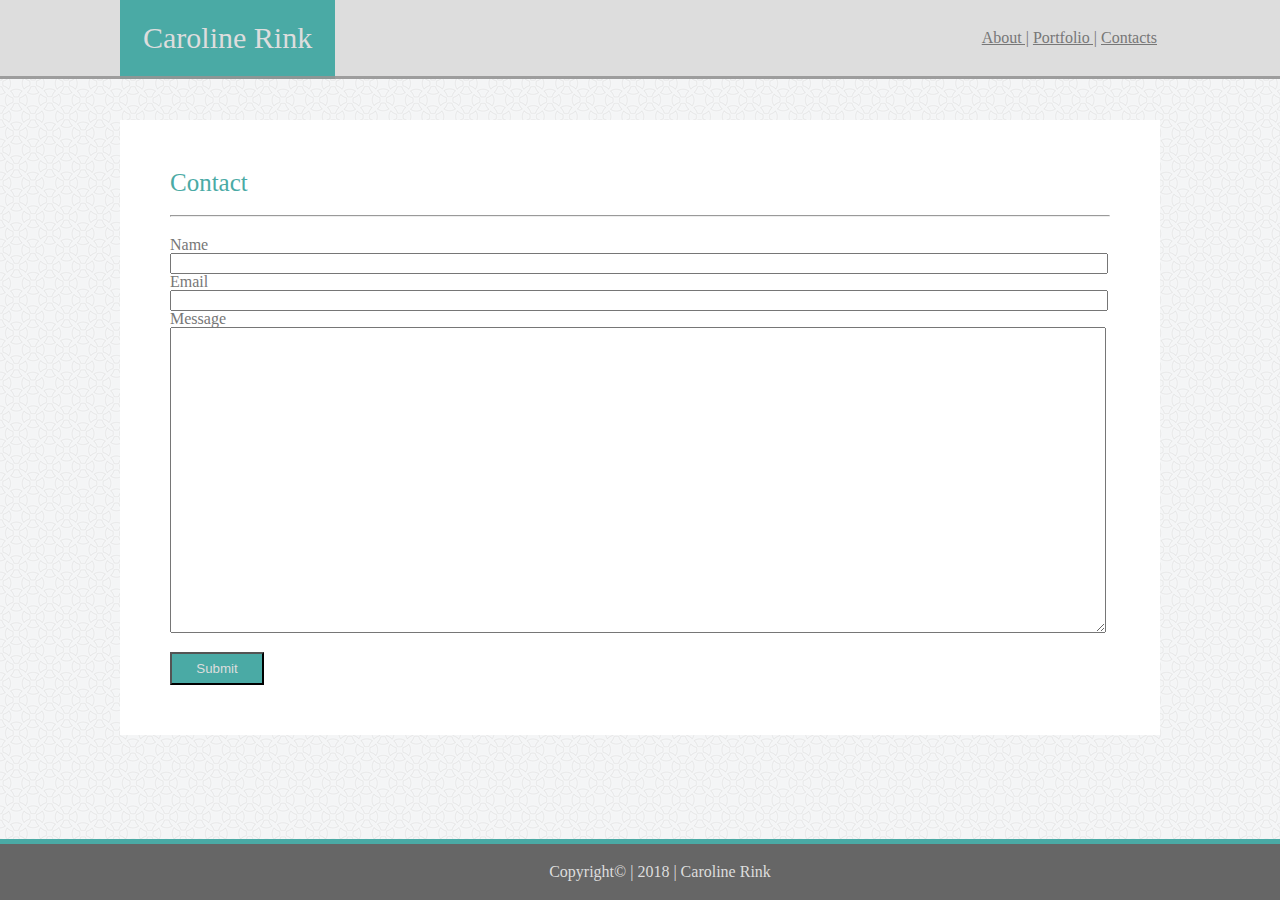
<file: contact.html>
<!DOCTYPE html>
<html>
    <head>
        <meta charset="UTF-8" />
        <title>Basic Portfolio</title>
        <link rel="stylesheet" type="text/css" href="assets/css/reset.css">
        <link rel="stylesheet" type="text/css" href="assets/css/style.css">
    </head>

        <header id="head">
            <h1>Caroline Rink</h1>
        </header>

    <body>

        <div class="container">

            <div class="topnav">
                <a href="index.html">About |</a>
                <a href="portfolio.html">Portfolio |</a>
                <a href="contact.html">Contacts</a>
            </div>
        </div>
        
        <div class="box3">
            <h2>Contact</h2>

            <hr>

            <form id="form">
                Name<br>
                <input type="text" name="name"><br>
                Email<br>
                <input type="text" name="email"><br>
                Message<br>
                <textarea name="message" form="form"></textarea><br><br>
                <input type="submit" value="Submit">
            </form>
        </div>
    
        <footer class="clearfix">
            Copyright© | 2018 | Caroline Rink
        </footer>
    </body>
</html>
</file>
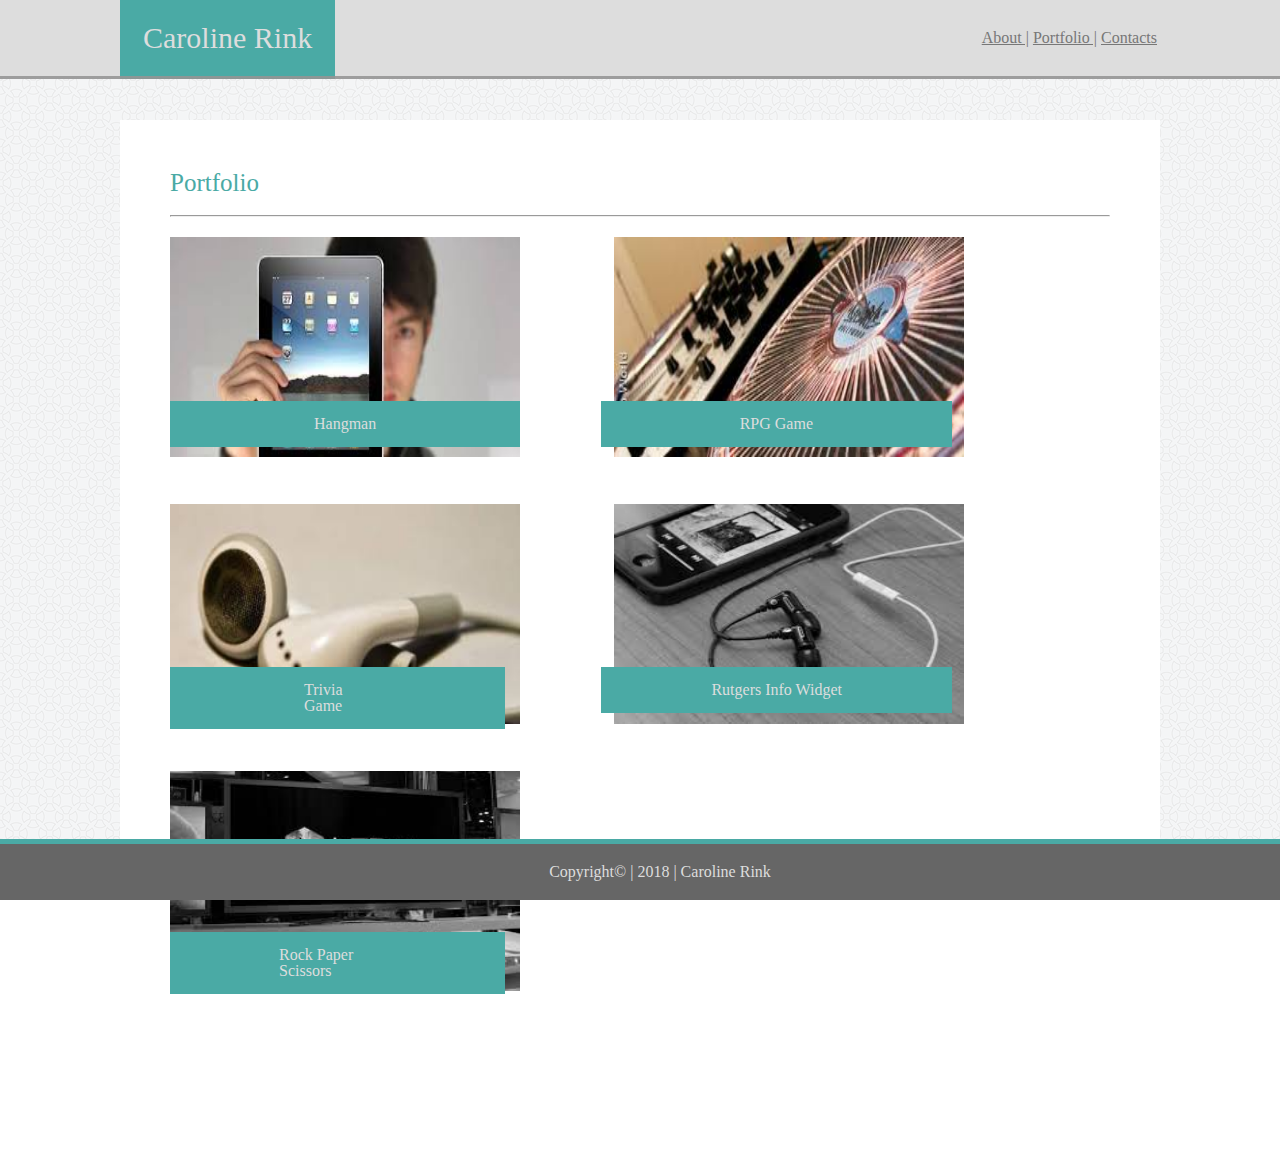
<file: portfolio.html>
<!DOCTYPE html>
<html>
    <head>
        <meta charset="UTF-8" />
        <title>Basic Portfolio</title>
        <link rel="stylesheet" type="text/css" href="assets/css/reset.css">
        <link rel="stylesheet" type="text/css" href="assets/css/style.css">
    </head>

        <header id="head">
            <h1>Caroline Rink</h1>
        </header>

    <body>

        <div class="container">

            <div class="topnav">
                <a href="index.html">About |</a>
                <a href="portfolio.html">Portfolio |</a>
                <a href="contact.html">Contacts</a>
            </div>
        </div>

        <div class="box2">
            <h2>Portfolio</h2>

            <hr>

                <div class="portfolio">
                    <div class="caption1">
                        <img id="img1" src="assets/images/ipad.jpeg" class="auth-image" alt="Hangman">
                    
                            <span>Hangman</span>
                    </div>
                    <div class="caption2">
                        <img id="img2" src="assets/images/audio.jpeg" class="auth-image" alt="RPG Game">
                    
                            <span>RPG Game</span>
                    </div>
                    <div class="caption3">
                        <img id="img3" src="assets/images/headphones.jpeg" class="auth-image" alt="Trivia Game">
                        
                            <span>Trivia Game</span>
                    </div>
                    <div class="caption4">
                        <img id="img4" src="assets/images/iphone.jpeg" class="auth-image" alt="Rutgers Info Widget">
                    
                            <span>Rutgers Info Widget</span>
                    </div>
                    <div class="caption5">
                        <img id="img5" src="assets/images/tv.jpeg" class="auth-image" alt="Rock Paper Scissors">
                    
                            <span>Rock Paper Scissors</span>
                    </div>
                </div>
        </div>

        <footer class="clearfix">
            Copyright© | 2018 | Caroline Rink
        </footer>
    </body>
</html>
</file>
<file: assets/css/style.css>
#head {
    background-color:#4aaaa5;
    padding: 23px;
    position: fixed;
    top: 0;
    float: left;
    margin-left: 120px;
    font-family: Georgia, 'Times New Roman', Times, serif;
    font-size: 30px;
    color:#dddddd;
    z-index: 2;
    border-bottom: 3px solid #949494e3;
}

.container {
    background-color:#dddddd;
    padding: 30px;
    position: fixed;
    top: 0;
    right: 0;
    text-align: right;
    width: 100%;
    z-index: 1;
    padding-right: 123px;
    border-bottom: 3px solid #949494e3;
}

a {
    color:#777777;
}

body {
    background: url(../images/circles-light.png) no-repeat fixed;
    background-repeat: repeat;
}

.box {
    background-color:#ffffff;
    height: 460px;
    margin: 120px;
    padding: 50px;
}

.box2 {
    background-color:#ffffff;
    height: 825px;
    margin: 120px;
    padding: 50px;
}

.box3 {
    background-color:#ffffff;
    margin: 120px;
    padding: 50px;
}

#form {
    color:#777777;
}

textarea {
    width: 930px;
    height: 300px;
}

input[type=text] {
    width: 930px;
}

input[type=submit] {
    background-color: #4aaaa5;
    color:#dddddd;
    padding: 7px;
    width: 10%;
}

h2 {
    color:#4aaaa5;
    font-family: Georgia, 'Times New Roman', Times, serif;
    font-size: 25px;
    margin-bottom: 10px;
}

hr {
    color:#dddddd;
    margin-top: 20px;
    margin-bottom: 20px;
}

p {
    line-height: 1.4;
}

img {
    height: 300px;
    width: 400px;
    margin-right: 18px;
    float: left;
}

#img1 {
    width: 350px;
    height: 220px;
    margin-right: 10%;
    margin-bottom: 5%;
}

.caption1 {
    position: relative;
}

.caption1 span {
    position: absolute;
    left: 0px;
    color:#dddddd;
    background-color:#4aaaa5;
    padding: 15px 144px;
    margin-top: 164px;
}

.caption2 {
    position: relative;
}

.caption2 span {
    position: absolute;
    right: 158px;
    color:#dddddd;
    background-color:#4aaaa5;
    padding: 15px 139px;
    margin-top: 164px;
}

.caption3 {
    position: relative;
}

.caption3 span {
    position: absolute;
    right: 605px;
    color:#dddddd;
    background-color:#4aaaa5;
    padding: 15px 134px;
    margin-top: 430px;
}

.caption4 {
    position: relative;
}

.caption4 span {
    position: absolute;
    right: 158px;
    color:#dddddd;
    background-color:#4aaaa5;
    padding: 15px 110px;
    margin-top: 430px;
}

.caption5 {
    position: relative;
}

.caption5 span {
    position: absolute;
    right: 605px;
    color:#dddddd;
    background-color:#4aaaa5;
    padding: 15px 109px;
    margin-top: 695px;
}

#img2 {
    width: 350px;
    height: 220px;
    margin-bottom: 5%;
}

#img3 {
    width: 350px;
    height: 220px;
    margin-right: 10%;
    margin-block-end: 5%;
}

#img4 {
    width: 350px;
    height: 220px;
    margin-bottom: 5%;
}

#img5 {
    width: 350px;
    height: 220px;
}

.paragraph {
    color:#777777;
    font-family: Arial, Helvetica, sans-serif;
    font-size: 18px;
}

footer {
    background-color:#666666;
    text-align: center;
    color:#dddddd;
    padding: 20px;
    width: 100%;
    position: fixed;
    bottom: 0;
    left: 0;
    border-top: 5px solid #4aaaa5;
}

.clearfix:after {
    content: "";
    display: block;
    clear: both;
}
</file>
